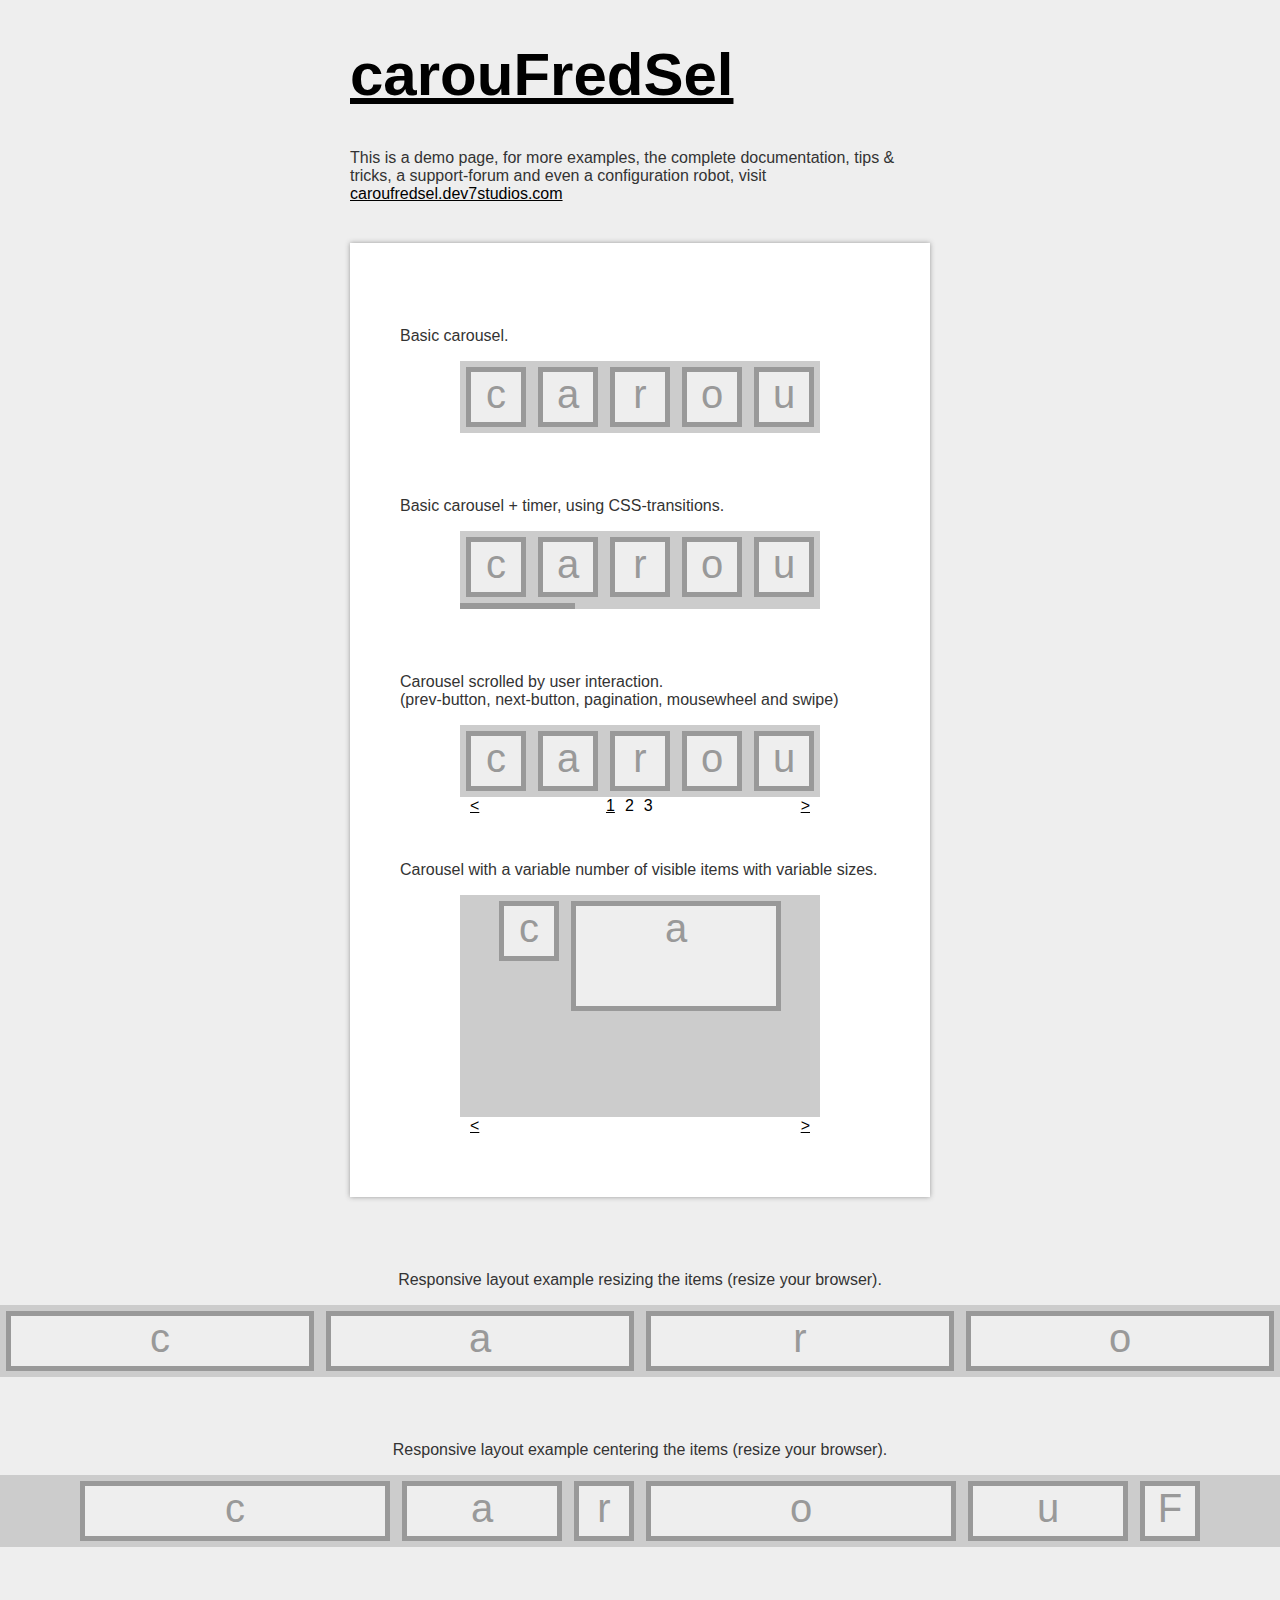
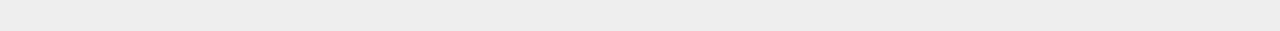
<file: scripts/carousel/index.html>
<!DOCTYPE html PUBLIC "-//W3C//DTD XHTML 1.0 Transitional//EN" "http://www.w3.org/TR/xhtml1/DTD/xhtml1-transitional.dtd">
<html xmlns="http://www.w3.org/1999/xhtml">
	<head>
		<meta http-equiv="content-type" content="text/html;charset=iso-8859-1" />
		<meta name="author" content="caroufredsel.dev7studios.com" />

		<title>carouFredSel: a circular, responsive jQuery carousel</title>

		<!-- include jQuery + carouFredSel plugin -->
		<script type="text/javascript" language="javascript" src="http://ajax.googleapis.com/ajax/libs/jquery/1.8.2/jquery.min.js"></script>
		<script type="text/javascript" language="javascript" src="jquery.carouFredSel-6.2.1-packed.js"></script>

		<!-- optionally include helper plugins -->
		<script type="text/javascript" language="javascript" src="helper-plugins/jquery.mousewheel.min.js"></script>
		<script type="text/javascript" language="javascript" src="helper-plugins/jquery.touchSwipe.min.js"></script>
		<script type="text/javascript" language="javascript" src="helper-plugins/jquery.transit.min.js"></script>
		<script type="text/javascript" language="javascript" src="helper-plugins/jquery.ba-throttle-debounce.min.js"></script>

		<!-- fire plugin onDocumentReady -->
		<script type="text/javascript" language="javascript">
			$(function() {

				//	Basic carousel, no options
				$('#foo0').carouFredSel();

				//	Basic carousel + timer, using CSS-transitions
				$('#foo1').carouFredSel({
					auto: {
						pauseOnHover: 'resume',
						progress: '#timer1'
					}
				}, {
					transition: true
				});

				//	Scrolled by user interaction
				$('#foo2').carouFredSel({
					auto: false,
					prev: '#prev2',
					next: '#next2',
					pagination: "#pager2",
					
					mousewheel: true,
					swipe: {
						onMouse: true,
						onTouch: true
					}
				});

				//	Variable number of visible items with variable sizes
				$('#foo3').carouFredSel({
					width: 360,
					height: 'auto',
					prev: '#prev3',
					next: '#next3',
					auto: false
				});

				//	Responsive layout, resizing the items
				$('#foo4').carouFredSel({
					responsive: true,
					width: '100%',
					scroll: 2,
					items: {
						width: 400,
					//	height: '30%',	//	optionally resize item-height
						visible: {
							min: 2,
							max: 6
						}
					}
				});

				//	Fuild layout, centering the items
				$('#foo5').carouFredSel({
					width: '100%',
					scroll: 2
				});

			});
		</script>

		<style type="text/css" media="all">
			html, body {
				padding: 0;
				margin: 0;
			}
			body, div, p {
				font-family: Arial, Helvetica, Verdana;
				color: #333;
			}
			body {
				background-color: #eee;
			}
			h1 {
				font-size: 60px;
			}
			a, a:link, a:active, a:visited {
				color: black;
				text-decoration: underline;
			}
			a:hover {
				color: #9E1F63;
			}
			#intro {
				width: 580px;
				margin: 0 auto;
			}
			.wrapper {
				background-color: white;
				width: 480px;
				margin: 40px auto;
				padding: 50px;
				box-shadow: 0 0 5px #999;
			}
			.list_carousel {
				background-color: #ccc;
				margin: 0 0 30px 60px;
				width: 360px;
			}
			.list_carousel ul {
				margin: 0;
				padding: 0;
				list-style: none;
				display: block;
			}
			.list_carousel li {
				font-size: 40px;
				color: #999;
				text-align: center;
				background-color: #eee;
				border: 5px solid #999;
				width: 50px;
				height: 50px;
				padding: 0;
				margin: 6px;
				display: block;
				float: left;
			}
			.list_carousel.responsive {
				width: auto;
				margin-left: 0;
			}
			.clearfix {
				float: none;
				clear: both;
			}
			.prev {
				float: left;
				margin-left: 10px;
			}
			.next {
				float: right;
				margin-right: 10px;
			}
			.pager {
				float: left;
				width: 300px;
				text-align: center;
			}
			.pager a {
				margin: 0 5px;
				text-decoration: none;
			}
			.pager a.selected {
				text-decoration: underline;
			}
			.timer {
				background-color: #999;
				height: 6px;
				width: 0px;
			}
		</style>
	</head>
	<body>

		<div id="intro">
			<h1><a href="http://caroufredsel.dev7studios.com">carouFredSel</a></h1>
			<p>This is a demo page, for more examples, the complete documentation, tips &amp; tricks, a support-forum and even a configuration robot, visit <a href="http://caroufredsel.dev7studios.com">caroufredsel.dev7studios.com</a></p>
		</div>

		<div class="wrapper">
			<br />


			<p>Basic carousel.</p>
			<div class="list_carousel">
				<ul id="foo0">
					<li>c</li>
					<li>a</li>
					<li>r</li>
					<li>o</li>
					<li>u</li>
					<li>F</li>
					<li>r</li>
					<li>e</li>
					<li>d</li>
					<li>S</li>
					<li>e</li>
					<li>l</li>
					<li> </li>
				</ul>
				<div class="clearfix"></div>
			</div>
			<br />


			<p>Basic carousel + timer, using CSS-transitions.</p>
			<div class="list_carousel">
				<ul id="foo1">
					<li>c</li>
					<li>a</li>
					<li>r</li>
					<li>o</li>
					<li>u</li>
					<li>F</li>
					<li>r</li>
					<li>e</li>
					<li>d</li>
					<li>S</li>
					<li>e</li>
					<li>l</li>
					<li> </li>
				</ul>
				<div class="clearfix"></div>
				<div id="timer1" class="timer"></div>
			</div>
			<br />


			<p>Carousel scrolled by user interaction.<br />
				(prev-button, next-button, pagination, mousewheel and swipe)</p>
			<div class="list_carousel">
				<ul id="foo2">
					<li>c</li>
					<li>a</li>
					<li>r</li>
					<li>o</li>
					<li>u</li>
					<li>F</li>
					<li>r</li>
					<li>e</li>
					<li>d</li>
					<li>S</li>
					<li>e</li>
					<li>l</li>
					<li> </li>
				</ul>
				<div class="clearfix"></div>
				<a id="prev2" class="prev" href="#">&lt;</a>
				<a id="next2" class="next" href="#">&gt;</a>
				<div id="pager2" class="pager"></div>
			</div>
			<br />


			<p>Carousel with a variable number of visible items with variable sizes.</p>
			<div class="list_carousel">
				<ul id="foo3">
					<li style="width: 50px; height: 50px;">c</li>
					<li style="width: 200px; height: 100px;">a</li>
					<li style="width: 50px; height: 150px;">r</li>
					<li style="width: 50px; height: 200px;">o</li>
					<li style="width: 50px; height: 150px;">u</li>
					<li style="width: 100px; height: 100px;">F</li>
					<li style="width: 250px; height: 50px;">r</li>
					<li style="width: 150px; height: 100px;">e</li>
					<li style="width: 150px; height: 150px;">d</li>
					<li style="width: 50px; height: 200px;">S</li>
					<li style="width: 100px; height: 150px;">e</li>
					<li style="width: 150px; height: 100px;">l</li>
					<li style="width: 200px; height: 50px;"> </li>
				</ul>
				<div class="clearfix"></div>
				<a id="prev3" class="prev" href="#">&lt;</a>
				<a id="next3" class="next" href="#">&gt;</a>
			</div>
		</div>
		<br />


		<p style="text-align: center;">Responsive layout example resizing the items (resize your browser).</p>
		<div class="list_carousel responsive">
			<ul id="foo4">
				<li>c</li>
				<li>a</li>
				<li>r</li>
				<li>o</li>
				<li>u</li>
				<li>F</li>
				<li>r</li>
				<li>e</li>
				<li>d</li>
				<li>S</li>
				<li>e</li>
				<li>l</li>
				<li> </li>
			</ul>
			<div class="clearfix"></div>
		</div>
		<br />


		<p style="text-align: center;">Responsive layout example centering the items (resize your browser).</p>
		<div class="list_carousel responsive" >
			<ul id="foo5">
				<li style="width: 300px;">c</li>
				<li style="width: 150px;">a</li>
				<li>r</li>
				<li style="width: 300px;">o</li>
				<li style="width: 150px;">u</li>
				<li>F</li>
				<li style="width: 300px;">r</li>
				<li style="width: 150px;">e</li>
				<li>d</li>
				<li style="width: 400px;">S</li>
				<li style="width: 150px;">e</li>
				<li>l</li>
				<li> </li>
			</ul>
			<div class="clearfix"></div>
		</div>
		<br />


		<br />
		<br />
	</body>
</html>
</file>
